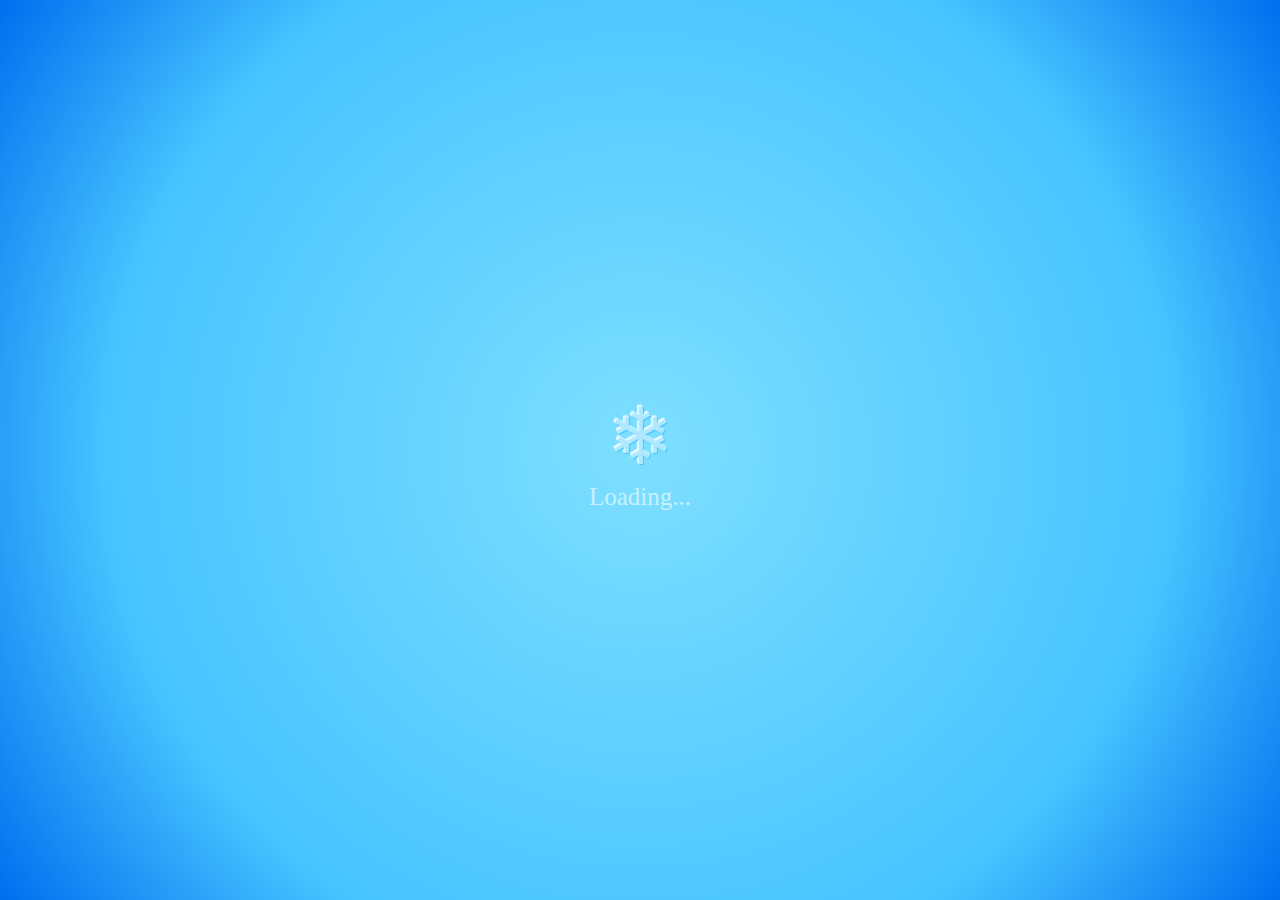
<file: index.html>
<!DOCTYPE html>
<html lang="en">
<head>
    <meta charset="UTF-8">
    <title>RLS_xmaxx</title>
    <link rel="stylesheet" href="indexcss.css">
</head>
<body>

<div class="loader">
    <div class="loader-icon-1">&#10052;</div>
    <div class="loader-text">Loading...</div>
</div>
<div class="main">
    <div class="initial-snow">
        <div class="snow">&#10052;</div>
        <div class="snow">&#10052;</div>
        <div class="snow">&#10052;</div>
        <div class="snow">&#10052;</div>
        <div class="snow">&#10052;</div>
        <div class="snow">&#10052;</div>
        <div class="snow">&#10052;</div>
        <div class="snow">&#10052;</div>
        <div class="snow">&#10052;</div>
        <div class="snow">&#10052;</div>
        <div class="snow">&#10052;</div>
        <div class="snow">&#10052;</div>
        <div class="snow">&#10052;</div>
        <div class="snow">&#10052;</div>
        <div class="snow">&#10052;</div>
        <div class="snow">&#10052;</div>
        <div class="snow">&#10052;</div>
        <div class="snow">&#10052;</div>
        <div class="snow">&#10052;</div>
        <div class="snow">&#10052;</div>
        <div class="snow">&#10052;</div>
        <div class="snow">&#10052;</div>
        <div class="snow">&#10052;</div>
        <div class="snow">&#10052;</div>
        <div class="snow">&#10052;</div>
        <div class="snow">&#10052;</div>
        <div class="snow">&#10052;</div>
        <div class="snow">&#10052;</div>
        <div class="snow">&#10052;</div>
        <div class="snow">&#10052;</div>
        <div class="snow">&#10052;</div>
        <div class="snow">&#10052;</div>
        <div class="snow">&#10052;</div>
        <div class="snow">&#10052;</div>
        <div class="snow">&#10052;</div>
        <div class="snow">&#10052;</div>
        <div class="snow">&#10052;</div>
        <div class="snow">&#10052;</div>
        <div class="snow">&#10052;</div>
        <div class="snow">&#10052;</div>
        <div class="snow">&#10052;</div>
        <div class="snow">&#10052;</div>
        <div class="snow">&#10052;</div>
        <div class="snow">&#10052;</div>
        <div class="snow">&#10052;</div>
        <div class="snow">&#10052;</div>
        <div class="snow">&#10052;</div>
        <div class="snow">&#10052;</div>
        <div class="snow">&#10052;</div>
        <div class="snow">&#10052;</div>

        <div class="box">
            <label>Insert Name :</label>
            <input type="text" class="textbox" id="nameInput"><br>
            <button onclick="RLS2025()"> NEXT </button>
        </div>
    </div>
</div>

<script>
    function RLS2025() {
        const name = document.getElementById("nameInput").value.trim();
        if (!name) {
            alert("Please enter a name");
            return;
        }
        window.location.href = "RLS2025.html?name=" + encodeURIComponent(name);
    }
</script>
</body>
</html>
</file>
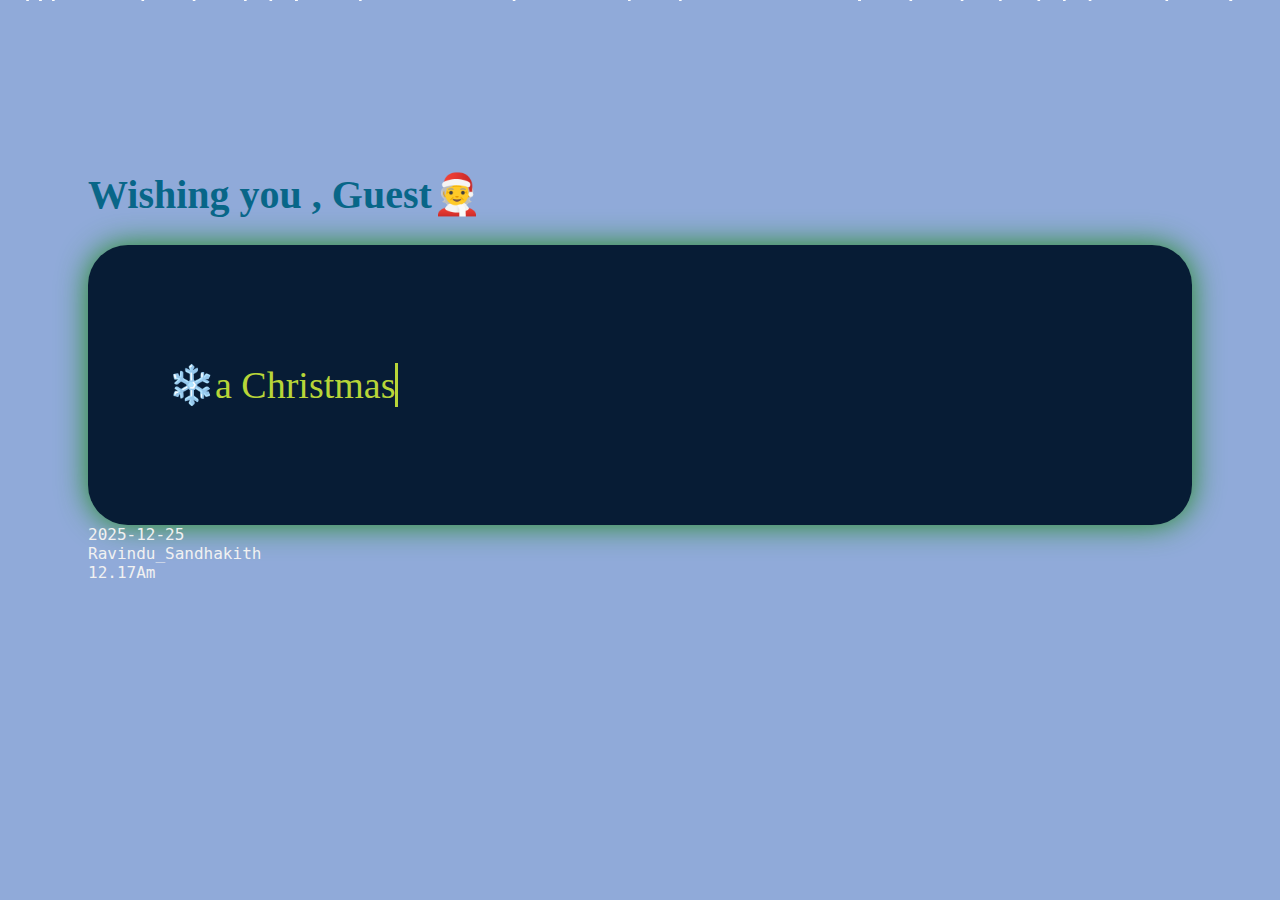
<file: RLS2025.html>
<!DOCTYPE html>
<html lang="en">
<head>
    <meta charset="UTF-8">
    <title>RLS2025</title>
    <link rel="stylesheet" href="RLS25.css">
</head>
<body>
<div class="body1">
    <div class="initial-snow">
        <div class="snow">&#10052;</div>
        <div class="snow">&#10052;</div>
        <div class="snow">&#10052;</div>
        <div class="snow">&#10052;</div>
        <div class="snow">&#10052;</div>
        <div class="snow">&#10052;</div>
        <div class="snow">&#10052;</div>
        <div class="snow">&#10052;</div>
        <div class="snow">&#10052;</div>
        <div class="snow">&#10052;</div>
        <div class="snow">&#10052;</div>
        <div class="snow">&#10052;</div>
        <div class="snow">&#10052;</div>
        <div class="snow">&#10052;</div>
        <div class="snow">&#10052;</div>
        <div class="snow">&#10052;</div>
        <div class="snow">&#10052;</div>
        <div class="snow">&#10052;</div>
        <div class="snow">&#10052;</div>
        <div class="snow">&#10052;</div>
        <div class="snow">&#10052;</div>
        <div class="snow">&#10052;</div>
        <div class="snow">&#10052;</div>
        <div class="snow">&#10052;</div>
        <div class="snow">&#10052;</div>
        <div class="snow">&#10052;</div>
        <div class="snow">&#10052;</div>
        <div class="snow">&#10052;</div>
        <div class="snow">&#10052;</div>
        <div class="snow">&#10052;</div>
        <div class="snow">&#10052;</div>
        <div class="snow">&#10052;</div>
        <div class="snow">&#10052;</div>
        <div class="snow">&#10052;</div>
        <div class="snow">&#10052;</div>
        <div class="snow">&#10052;</div>
        <div class="snow">&#10052;</div>
        <div class="snow">&#10052;</div>
        <div class="snow">&#10052;</div>
        <div class="snow">&#10052;</div>
        <div class="snow">&#10052;</div>
        <div class="snow">&#10052;</div>
        <div class="snow">&#10052;</div>
        <div class="snow">&#10052;</div>
        <div class="snow">&#10052;</div>
        <div class="snow">&#10052;</div>
        <div class="snow">&#10052;</div>
        <div class="snow">&#10052;</div>
        <div class="snow">&#10052;</div>
        <div class="snow">&#10052;</div>

    </div>
</div>
<div class="name">
<h1 id="displayName">🎄❄️Wishing you,  Guest🧑‍🎄 </h1>
</div>
<div class="box">

        <p id="typewriter"></p>

        <script>
            const text = " ❄️a Christmas as wonderful as you are—overflowing with love, laughter, and unforgettable memories.❄️";
            let i = 0;

            function typeWriter() {
                if (i < text.length) {
                    document.getElementById("typewriter").innerHTML += text.charAt(i);
                    i++;
                    setTimeout(typeWriter, 50); // speed in ms per character
                }
            }

            typeWriter();
        </script>

<script>
    // Get the ?name= value from the URL
    const params = new URLSearchParams(window.location.search);
    const name = params.get("name");

    // Update the heading at the top
    document.getElementById("displayName").textContent =
        name ? "🎄❄️Wishing you,   " + name+"🧑‍🎄" : "Wishing you , Guest🧑‍🎄  ";
</script>
</div>

</body>
<div class="buttom">
    <footer class="footer">
        <div class="left">2025-12-25</div>
        <div class="center">Ravindu_Sandhakith</div>
        <div class="right">12.17Am</div>
    </footer>

</div>
</html>
</file>
<file: indexcss.css>
body{
    align-items: center;
    text-align: center;
}
.loader {
    position: absolute;
    top: 0;
    left: 0;
    width: 100%;
    height: 100%;
    display: flex;
    justify-content: center;
    align-items: center;
    flex-direction: column;
    overflow: hidden;
    z-index: 0;
    background: radial-gradient(
            circle,
            rgb(126, 223, 255) 0%,
            rgba(71, 196, 255, 1) 68%,
            rgba(0, 110, 239, 1) 100%
    );
}

.loader-icon-1 {
    font-size: 80px;
    color: rgb(200, 241, 255, 0.8);
    text-shadow: 1px 1px 1px rgba(71, 196, 255, 1), -1px -1px 1px white;
    animation: snow-loader 0.5s 9 linear alternate-reverse forwards,
    snow-loader-zoom 5s forwards;
    animation-delay: 0s, 4.5s;
}

@keyframes snow-loader {
    from {
        transform: rotateY(0deg);
    }

    to {
        transform: rotateY(90deg);
    }
}

@keyframes snow-loader-zoom {
    from {
        transform: scale(1, 1) rotateZ(0deg);
        color: rgb(200, 241, 255, 0.8);
    }

    to {
        color: #123;
        transform: scale(200, 200) rotateZ(360deg);
    }
}

.loader-text {
    font-size: 25px;
    color: rgb(200, 241, 255);
}

.main {
    z-index: 1;
    position: absolute;
    top: 0;
    left: 0;
    width: 100%;
    height: 100%;
    background: linear-gradient(#123, #111);
    opacity: 0;
    animation: main-loadup 1s forwards linear, main-loadup-bg 10s forwards linear;
    animation-delay: 7s, 8s;
}

@keyframes main-loadup {
    from {
        opacity: 0;
    }

    to {
        opacity: 1;
    }
}

@keyframes main-loadup-bg {
    from {
        background-size: 100% 100%;
        background-position: 0% 0%;
    }

    to {
        background-size: 400% 400%;
        background-position: 1% 100%;
    }
}

.initial-snow {
    position: absolute;
    top: 0;
    left: 0;
    width: 100%;
    height: 100%;
    overflow: hidden;
}

.initial-snow > * {
    font-size: 50px;
    color: white;
    position: absolute;
    top: -5vh;
}

@keyframes snowfall {
    0% {
        transform: translate3d(var(--left-ini), 0, 0);
    }

    100% {
        transform: translate3d(var(--left-end), 110vh, 0);
    }
}

.snow:nth-child(2n) {
    filter: blur(1px);
    font-size: 40px;
}

.snow:nth-child(6n) {
    filter: blur(2px);
    font-size: 30px;
}

.snow:nth-child(10n) {
    filter: blur(5px);
    font-size: 30px;
}

.snow:nth-child(1) {
    --size: 0.8vw;
    --left-ini: 0vw;
    --left-end: -1vw;
    left: 70vw;
    animation: snowfall 9s linear infinite;
    animation-delay: -1s;
}

.snow:nth-child(2) {
    --size: 0.2vw;
    --left-ini: -7vw;
    --left-end: 10vw;
    left: 65vw;
    animation: snowfall 15s linear infinite;
    animation-delay: -8s;
}

.snow:nth-child(3) {
    --size: 1vw;
    --left-ini: 6vw;
    --left-end: 6vw;
    left: 1vw;
    animation: snowfall 9s linear infinite;
    animation-delay: -7s;
}

.snow:nth-child(4) {
    --size: 0.2vw;
    --left-ini: -3vw;
    --left-end: 9vw;
    left: 88vw;
    animation: snowfall 14s linear infinite;
    animation-delay: -5s;
}

.snow:nth-child(5) {
    --size: 0.4vw;
    --left-ini: -2vw;
    --left-end: -9vw;
    left: 74vw;
    animation: snowfall 6s linear infinite;
    animation-delay: -4s;
}

.snow:nth-child(6) {
    --size: 0.2vw;
    --left-ini: 5vw;
    --left-end: 1vw;
    left: 35vw;
    animation: snowfall 6s linear infinite;
    animation-delay: -7s;
}

.snow:nth-child(7) {
    --size: 0.4vw;
    --left-ini: -2vw;
    --left-end: -1vw;
    left: 27vw;
    animation: snowfall 10s linear infinite;
    animation-delay: -8s;
}

.snow:nth-child(8) {
    --size: 1vw;
    --left-ini: -9vw;
    --left-end: -2vw;
    left: 69vw;
    animation: snowfall 8s linear infinite;
    animation-delay: -8s;
}

.snow:nth-child(9) {
    --size: 0.2vw;
    --left-ini: -1vw;
    --left-end: -5vw;
    left: 84vw;
    animation: snowfall 11s linear infinite;
    animation-delay: -6s;
}

.snow:nth-child(10) {
    --size: 0.2vw;
    --left-ini: 7vw;
    --left-end: -9vw;
    left: 82vw;
    animation: snowfall 10s linear infinite;
    animation-delay: -3s;
}

.snow:nth-child(11) {
    --size: 0.6vw;
    --left-ini: -2vw;
    --left-end: -1vw;
    left: 48vw;
    animation: snowfall 10s linear infinite;
    animation-delay: -1s;
}

.snow:nth-child(12) {
    --size: 0.2vw;
    --left-ini: 5vw;
    --left-end: 6vw;
    left: 39vw;
    animation: snowfall 15s linear infinite;
    animation-delay: -8s;
}

.snow:nth-child(13) {
    --size: 0.2vw;
    --left-ini: 6vw;
    --left-end: 5vw;
    left: 3vw;
    animation: snowfall 9s linear infinite;
    animation-delay: -8s;
}

.snow:nth-child(14) {
    --size: 0.8vw;
    --left-ini: -5vw;
    --left-end: -2vw;
    left: 49vw;
    animation: snowfall 11s linear infinite;
    animation-delay: -8s;
}

.snow:nth-child(15) {
    --size: 0.6vw;
    --left-ini: 10vw;
    --left-end: 4vw;
    left: 77vw;
    animation: snowfall 7s linear infinite;
    animation-delay: -4s;
}

.snow:nth-child(16) {
    --size: 0.8vw;
    --left-ini: -3vw;
    --left-end: 1vw;
    left: 86vw;
    animation: snowfall 14s linear infinite;
    animation-delay: -8s;
}

.snow:nth-child(17) {
    --size: 1vw;
    --left-ini: 6vw;
    --left-end: -7vw;
    left: 18vw;
    animation: snowfall 9s linear infinite;
    animation-delay: -6s;
}

.snow:nth-child(18) {
    --size: 1vw;
    --left-ini: -9vw;
    --left-end: 4vw;
    left: 64vw;
    animation: snowfall 13s linear infinite;
    animation-delay: -7s;
}

.snow:nth-child(19) {
    --size: 1vw;
    --left-ini: 2vw;
    --left-end: -7vw;
    left: 52vw;
    animation: snowfall 15s linear infinite;
    animation-delay: -9s;
}

.snow:nth-child(20) {
    --size: 0.4vw;
    --left-ini: 0vw;
    --left-end: 8vw;
    left: 5vw;
    animation: snowfall 8s linear infinite;
    animation-delay: -9s;
}

.snow:nth-child(21) {
    --size: 0.6vw;
    --left-ini: -9vw;
    --left-end: -2vw;
    left: 10vw;
    animation: snowfall 12s linear infinite;
    animation-delay: -3s;
}

.snow:nth-child(22) {
    --size: 0.8vw;
    --left-ini: -3vw;
    --left-end: -8vw;
    left: 54vw;
    animation: snowfall 11s linear infinite;
    animation-delay: -9s;
}

.snow:nth-child(23) {
    --size: 0.6vw;
    --left-ini: -7vw;
    --left-end: -8vw;
    left: 20vw;
    animation: snowfall 6s linear infinite;
    animation-delay: -3s;
}

.snow:nth-child(24) {
    --size: 0.4vw;
    --left-ini: 10vw;
    --left-end: -4vw;
    left: 68vw;
    animation: snowfall 10s linear infinite;
    animation-delay: -8s;
}

.snow:nth-child(25) {
    --size: 1vw;
    --left-ini: 3vw;
    --left-end: 5vw;
    left: 90vw;
    animation: snowfall 7s linear infinite;
    animation-delay: -9s;
}

.snow:nth-child(26) {
    --size: 1vw;
    --left-ini: -7vw;
    --left-end: 5vw;
    left: 71vw;
    animation: snowfall 13s linear infinite;
    animation-delay: -2s;
}

.snow:nth-child(27) {
    --size: 0.6vw;
    --left-ini: 9vw;
    --left-end: 4vw;
    left: 2vw;
    animation: snowfall 15s linear infinite;
    animation-delay: -5s;
}

.snow:nth-child(28) {
    --size: 1vw;
    --left-ini: -5vw;
    --left-end: 3vw;
    left: 23vw;
    animation: snowfall 12s linear infinite;
    animation-delay: -1s;
}

.snow:nth-child(29) {
    --size: 0.4vw;
    --left-ini: -2vw;
    --left-end: -1vw;
    left: 39vw;
    animation: snowfall 14s linear infinite;
    animation-delay: -9s;
}

.snow:nth-child(30) {
    --size: 0.6vw;
    --left-ini: -9vw;
    --left-end: -5vw;
    left: 76vw;
    animation: snowfall 10s linear infinite;
    animation-delay: -5s;
}

.snow:nth-child(31) {
    --size: 0.4vw;
    --left-ini: -5vw;
    --left-end: 3vw;
    left: 14vw;
    animation: snowfall 8s linear infinite;
    animation-delay: -5s;
}

.snow:nth-child(32) {
    --size: 0.2vw;
    --left-ini: 5vw;
    --left-end: -1vw;
    left: 86vw;
    animation: snowfall 10s linear infinite;
    animation-delay: -9s;
}

.snow:nth-child(33) {
    --size: 0.4vw;
    --left-ini: -3vw;
    --left-end: 10vw;
    left: 66vw;
    animation: snowfall 6s linear infinite;
    animation-delay: -6s;
}

.snow:nth-child(34) {
    --size: 1vw;
    --left-ini: -3vw;
    --left-end: 6vw;
    left: 75vw;
    animation: snowfall 14s linear infinite;
    animation-delay: -9s;
}

.snow:nth-child(35) {
    --size: 1vw;
    --left-ini: -6vw;
    --left-end: 7vw;
    left: 22vw;
    animation: snowfall 7s linear infinite;
    animation-delay: -5s;
}

.snow:nth-child(36) {
    --size: 1vw;
    --left-ini: 3vw;
    --left-end: 4vw;
    left: 10vw;
    animation: snowfall 11s linear infinite;
    animation-delay: -10s;
}

.snow:nth-child(37) {
    --size: 0.6vw;
    --left-ini: 2vw;
    --left-end: 10vw;
    left: 95vw;
    animation: snowfall 13s linear infinite;
    animation-delay: -6s;
}

.snow:nth-child(38) {
    --size: 0.8vw;
    --left-ini: 5vw;
    --left-end: 8vw;
    left: 34vw;
    animation: snowfall 9s linear infinite;
    animation-delay: -10s;
}

.snow:nth-child(39) {
    --size: 0.8vw;
    --left-ini: 4vw;
    --left-end: 0vw;
    left: 80vw;
    animation: snowfall 11s linear infinite;
    animation-delay: -2s;
}

.snow:nth-child(40) {
    --size: 0.8vw;
    --left-ini: 1vw;
    --left-end: -7vw;
    left: 45vw;
    animation: snowfall 11s linear infinite;
    animation-delay: -4s;
}

.snow:nth-child(41) {
    --size: 0.2vw;
    --left-ini: 9vw;
    --left-end: 10vw;
    left: 82vw;
    animation: snowfall 8s linear infinite;
    animation-delay: -2s;
}

.snow:nth-child(42) {
    --size: 1vw;
    --left-ini: 9vw;
    --left-end: -9vw;
    left: 22vw;
    animation: snowfall 10s linear infinite;
    animation-delay: -6s;
}

.snow:nth-child(43) {
    --size: 0.6vw;
    --left-ini: 5vw;
    --left-end: 8vw;
    left: 66vw;
    animation: snowfall 11s linear infinite;
    animation-delay: -1s;
}

.snow:nth-child(44) {
    --size: 0.6vw;
    --left-ini: -5vw;
    --left-end: -2vw;
    left: 75vw;
    animation: snowfall 12s linear infinite;
    animation-delay: -4s;
}

.snow:nth-child(45) {
    --size: 0.2vw;
    --left-ini: 0vw;
    --left-end: 3vw;
    left: 2vw;
    animation: snowfall 7s linear infinite;
    animation-delay: -5s;
}

.snow:nth-child(46) {
    --size: 0.2vw;
    --left-ini: 8vw;
    --left-end: -3vw;
    left: 94vw;
    animation: snowfall 8s linear infinite;
    animation-delay: -9s;
}

.snow:nth-child(47) {
    --size: 0.6vw;
    --left-ini: -6vw;
    --left-end: -9vw;
    left: 95vw;
    animation: snowfall 11s linear infinite;
    animation-delay: -4s;
}

.snow:nth-child(48) {
    --size: 0.2vw;
    --left-ini: -5vw;
    --left-end: 6vw;
    left: 34vw;
    animation: snowfall 10s linear infinite;
    animation-delay: -6s;
}

.snow:nth-child(49) {
    --size: 0.8vw;
    --left-ini: 4vw;
    --left-end: 8vw;
    left: 22vw;
    animation: snowfall 12s linear infinite;
    animation-delay: -10s;
}

.snow:nth-child(50) {
    --size: 0.2vw;
    --left-ini: -4vw;
    --left-end: 4vw;
    left: 100vw;
    animation: snowfall 14s linear infinite;
    animation-delay: -9s;
}
.box{
    align-items: center;
    padding: 80px;
    box-shadow: 0 0 30px forestgreen;
    border-radius: 40px;
    color:orange ;
    height: 40%;
    width: 60%;
    margin-left: 15%;
    margin-right: 15%;
    margin-top: 10%;
}
.textbox{
    border-radius: 20px;
    height: 40px;
    width: 60%;
    font-size:35px ;
}
button{
    border-radius: 20px;
    height:35px ;
    width: 100px;
    color: cornflowerblue;
    border-color: aqua;
    font-size:20px ;
    font-family: "Arial Black";

}
</file>
<file: RLS25.css>
#typewriter {
    font-family: "Arial Black";
    font-size: 38px;
    border-right: 3px solid;
    display: inline-block;
    animation: blink .75s step-end infinite;
}

@keyframes blink {
    from, to { border-color: transparent }
    50% { border-color: black }
}
.name{
    color: #086688;
    font-family: "Arial Black";
    font-size: 20px;
    align-items: center;
  }


.box {
    padding: 80px;
    box-shadow: 0 0 30px forestgreen;
    border-radius: 40px;
    color: #b8d538;
    height: auto;
    width: auto;
    background-color: #071c35;
}
.loader {
    position: absolute;
    top: 0;
    left: 0;
    width: 100%;
    height: 100%;
    display: flex;
    justify-content: center;
    align-items: center;
    flex-direction: column;
    overflow: hidden;
    z-index: 0;
    background: radial-gradient(
            circle,
            rgb(126, 223, 255) 0%,
            rgba(71, 196, 255, 1) 68%,
            rgba(0, 110, 239, 1) 100%
    );
}

.loader-icon-1 {
    font-size: 80px;
    color: rgb(200, 241, 255, 0.8);
    text-shadow: 1px 1px 1px rgba(71, 196, 255, 1), -1px -1px 1px white;
    animation: snow-loader 0.5s 9 linear alternate-reverse forwards,
    snow-loader-zoom 5s forwards;
    animation-delay: 0s, 4.5s;
}

@keyframes snow-loader {
    from {
        transform: rotateY(0deg);
    }

    to {
        transform: rotateY(90deg);
    }
}

@keyframes snow-loader-zoom {
    from {
        transform: scale(1, 1) rotateZ(0deg);
        color: rgb(200, 241, 255, 0.8);
    }

    to {
        color: #123;
        transform: scale(200, 200) rotateZ(360deg);
    }
}

.loader-text {
    font-size: 25px;
    color: rgb(200, 241, 255);
}

.main {
    z-index: 1;
    position: absolute;
    top: 0;
    left: 0;
    width: 100%;
    height: 100%;
    background: linear-gradient(#123, #111);
    opacity: 0;
    animation: main-loadup 1s forwards linear, main-loadup-bg 10s forwards linear;
    animation-delay: 7s, 8s;
}

@keyframes main-loadup {
    from {
        opacity: 0;
    }

    to {
        opacity: 1;
    }
}

@keyframes main-loadup-bg {
    from {
        background-size: 100% 100%;
        background-position: 0% 0%;
    }

    to {
        background-size: 400% 400%;
        background-position: 0% 100%;
    }
}

.initial-snow {
    position: absolute;
    top: 0;
    left: 0;
    width: 100%;
    height: 100%;
    overflow: hidden;
}

.initial-snow > * {
    font-size: 50px;
    color: white;
    position: absolute;
    top: -5vh;
}

@keyframes snowfall {
    0% {
        transform: translate3d(var(--left-ini), 0, 0);
    }

    100% {
        transform: translate3d(var(--left-end), 110vh, 0);
    }
}

.snow:nth-child(2n) {
    filter: blur(1px);
    font-size: 40px;
}

.snow:nth-child(6n) {
    filter: blur(2px);
    font-size: 30px;
}

.snow:nth-child(10n) {
    filter: blur(5px);
    font-size: 30px;
}

.snow:nth-child(1) {
    --size: 0.8vw;
    --left-ini: 0vw;
    --left-end: -1vw;
    left: 70vw;
    animation: snowfall 9s linear infinite;
    animation-delay: -1s;
}

.snow:nth-child(2) {
    --size: 0.2vw;
    --left-ini: -7vw;
    --left-end: 10vw;
    left: 65vw;
    animation: snowfall 15s linear infinite;
    animation-delay: -8s;
}

.snow:nth-child(3) {
    --size: 1vw;
    --left-ini: 6vw;
    --left-end: 6vw;
    left: 1vw;
    animation: snowfall 9s linear infinite;
    animation-delay: -7s;
}

.snow:nth-child(4) {
    --size: 0.2vw;
    --left-ini: -3vw;
    --left-end: 9vw;
    left: 88vw;
    animation: snowfall 14s linear infinite;
    animation-delay: -5s;
}

.snow:nth-child(5) {
    --size: 0.4vw;
    --left-ini: -2vw;
    --left-end: -9vw;
    left: 74vw;
    animation: snowfall 6s linear infinite;
    animation-delay: -4s;
}

.snow:nth-child(6) {
    --size: 0.2vw;
    --left-ini: 5vw;
    --left-end: 1vw;
    left: 35vw;
    animation: snowfall 6s linear infinite;
    animation-delay: -7s;
}

.snow:nth-child(7) {
    --size: 0.4vw;
    --left-ini: -2vw;
    --left-end: -1vw;
    left: 27vw;
    animation: snowfall 10s linear infinite;
    animation-delay: -8s;
}

.snow:nth-child(8) {
    --size: 1vw;
    --left-ini: -9vw;
    --left-end: -2vw;
    left: 69vw;
    animation: snowfall 8s linear infinite;
    animation-delay: -8s;
}

.snow:nth-child(9) {
    --size: 0.2vw;
    --left-ini: -1vw;
    --left-end: -5vw;
    left: 84vw;
    animation: snowfall 11s linear infinite;
    animation-delay: -6s;
}

.snow:nth-child(10) {
    --size: 0.2vw;
    --left-ini: 7vw;
    --left-end: -9vw;
    left: 82vw;
    animation: snowfall 10s linear infinite;
    animation-delay: -3s;
}

.snow:nth-child(11) {
    --size: 0.6vw;
    --left-ini: -2vw;
    --left-end: -1vw;
    left: 48vw;
    animation: snowfall 10s linear infinite;
    animation-delay: -1s;
}

.snow:nth-child(12) {
    --size: 0.2vw;
    --left-ini: 5vw;
    --left-end: 6vw;
    left: 39vw;
    animation: snowfall 15s linear infinite;
    animation-delay: -8s;
}

.snow:nth-child(13) {
    --size: 0.2vw;
    --left-ini: 6vw;
    --left-end: 5vw;
    left: 3vw;
    animation: snowfall 9s linear infinite;
    animation-delay: -8s;
}

.snow:nth-child(14) {
    --size: 0.8vw;
    --left-ini: -5vw;
    --left-end: -2vw;
    left: 49vw;
    animation: snowfall 11s linear infinite;
    animation-delay: -8s;
}

.snow:nth-child(15) {
    --size: 0.6vw;
    --left-ini: 10vw;
    --left-end: 4vw;
    left: 77vw;
    animation: snowfall 7s linear infinite;
    animation-delay: -4s;
}

.snow:nth-child(16) {
    --size: 0.8vw;
    --left-ini: -3vw;
    --left-end: 1vw;
    left: 86vw;
    animation: snowfall 14s linear infinite;
    animation-delay: -8s;
}

.snow:nth-child(17) {
    --size: 1vw;
    --left-ini: 6vw;
    --left-end: -7vw;
    left: 18vw;
    animation: snowfall 9s linear infinite;
    animation-delay: -6s;
}

.snow:nth-child(18) {
    --size: 1vw;
    --left-ini: -9vw;
    --left-end: 4vw;
    left: 64vw;
    animation: snowfall 13s linear infinite;
    animation-delay: -7s;
}

.snow:nth-child(19) {
    --size: 1vw;
    --left-ini: 2vw;
    --left-end: -7vw;
    left: 52vw;
    animation: snowfall 15s linear infinite;
    animation-delay: -9s;
}

.snow:nth-child(20) {
    --size: 0.4vw;
    --left-ini: 0vw;
    --left-end: 8vw;
    left: 5vw;
    animation: snowfall 8s linear infinite;
    animation-delay: -9s;
}

.snow:nth-child(21) {
    --size: 0.6vw;
    --left-ini: -9vw;
    --left-end: -2vw;
    left: 10vw;
    animation: snowfall 12s linear infinite;
    animation-delay: -3s;
}

.snow:nth-child(22) {
    --size: 0.8vw;
    --left-ini: -3vw;
    --left-end: -8vw;
    left: 54vw;
    animation: snowfall 11s linear infinite;
    animation-delay: -9s;
}

.snow:nth-child(23) {
    --size: 0.6vw;
    --left-ini: -7vw;
    --left-end: -8vw;
    left: 20vw;
    animation: snowfall 6s linear infinite;
    animation-delay: -3s;
}

.snow:nth-child(24) {
    --size: 0.4vw;
    --left-ini: 10vw;
    --left-end: -4vw;
    left: 68vw;
    animation: snowfall 10s linear infinite;
    animation-delay: -8s;
}

.snow:nth-child(25) {
    --size: 1vw;
    --left-ini: 3vw;
    --left-end: 5vw;
    left: 90vw;
    animation: snowfall 7s linear infinite;
    animation-delay: -9s;
}

.snow:nth-child(26) {
    --size: 1vw;
    --left-ini: -7vw;
    --left-end: 5vw;
    left: 71vw;
    animation: snowfall 13s linear infinite;
    animation-delay: -2s;
}

.snow:nth-child(27) {
    --size: 0.6vw;
    --left-ini: 9vw;
    --left-end: 4vw;
    left: 2vw;
    animation: snowfall 15s linear infinite;
    animation-delay: -5s;
}

.snow:nth-child(28) {
    --size: 1vw;
    --left-ini: -5vw;
    --left-end: 3vw;
    left: 23vw;
    animation: snowfall 12s linear infinite;
    animation-delay: -1s;
}

.snow:nth-child(29) {
    --size: 0.4vw;
    --left-ini: -2vw;
    --left-end: -1vw;
    left: 39vw;
    animation: snowfall 14s linear infinite;
    animation-delay: -9s;
}

.snow:nth-child(30) {
    --size: 0.6vw;
    --left-ini: -9vw;
    --left-end: -5vw;
    left: 76vw;
    animation: snowfall 10s linear infinite;
    animation-delay: -5s;
}

.snow:nth-child(31) {
    --size: 0.4vw;
    --left-ini: -5vw;
    --left-end: 3vw;
    left: 14vw;
    animation: snowfall 8s linear infinite;
    animation-delay: -5s;
}

.snow:nth-child(32) {
    --size: 0.2vw;
    --left-ini: 5vw;
    --left-end: -1vw;
    left: 86vw;
    animation: snowfall 10s linear infinite;
    animation-delay: -9s;
}

.snow:nth-child(33) {
    --size: 0.4vw;
    --left-ini: -3vw;
    --left-end: 10vw;
    left: 66vw;
    animation: snowfall 6s linear infinite;
    animation-delay: -6s;
}

.snow:nth-child(34) {
    --size: 1vw;
    --left-ini: -3vw;
    --left-end: 6vw;
    left: 75vw;
    animation: snowfall 14s linear infinite;
    animation-delay: -9s;
}

.snow:nth-child(35) {
    --size: 1vw;
    --left-ini: -6vw;
    --left-end: 7vw;
    left: 22vw;
    animation: snowfall 7s linear infinite;
    animation-delay: -5s;
}

.snow:nth-child(36) {
    --size: 1vw;
    --left-ini: 3vw;
    --left-end: 4vw;
    left: 10vw;
    animation: snowfall 11s linear infinite;
    animation-delay: -10s;
}

.snow:nth-child(37) {
    --size: 0.6vw;
    --left-ini: 2vw;
    --left-end: 10vw;
    left: 95vw;
    animation: snowfall 13s linear infinite;
    animation-delay: -6s;
}

.snow:nth-child(38) {
    --size: 0.8vw;
    --left-ini: 5vw;
    --left-end: 8vw;
    left: 34vw;
    animation: snowfall 9s linear infinite;
    animation-delay: -10s;
}

.snow:nth-child(39) {
    --size: 0.8vw;
    --left-ini: 4vw;
    --left-end: 0vw;
    left: 80vw;
    animation: snowfall 11s linear infinite;
    animation-delay: -2s;
}

.snow:nth-child(40) {
    --size: 0.8vw;
    --left-ini: 1vw;
    --left-end: -7vw;
    left: 45vw;
    animation: snowfall 11s linear infinite;
    animation-delay: -4s;
}

.snow:nth-child(41) {
    --size: 0.2vw;
    --left-ini: 9vw;
    --left-end: 10vw;
    left: 82vw;
    animation: snowfall 8s linear infinite;
    animation-delay: -2s;
}

.snow:nth-child(42) {
    --size: 1vw;
    --left-ini: 9vw;
    --left-end: -9vw;
    left: 22vw;
    animation: snowfall 10s linear infinite;
    animation-delay: -6s;
}

.snow:nth-child(43) {
    --size: 0.6vw;
    --left-ini: 5vw;
    --left-end: 8vw;
    left: 66vw;
    animation: snowfall 11s linear infinite;
    animation-delay: -1s;
}

.snow:nth-child(44) {
    --size: 0.6vw;
    --left-ini: -5vw;
    --left-end: -2vw;
    left: 75vw;
    animation: snowfall 12s linear infinite;
    animation-delay: -4s;
}

.snow:nth-child(45) {
    --size: 0.2vw;
    --left-ini: 0vw;
    --left-end: 3vw;
    left: 2vw;
    animation: snowfall 7s linear infinite;
    animation-delay: -5s;
}

.snow:nth-child(46) {
    --size: 0.2vw;
    --left-ini: 8vw;
    --left-end: -3vw;
    left: 94vw;
    animation: snowfall 8s linear infinite;
    animation-delay: -9s;
}

.snow:nth-child(47) {
    --size: 0.6vw;
    --left-ini: -6vw;
    --left-end: -9vw;
    left: 95vw;
    animation: snowfall 11s linear infinite;
    animation-delay: -4s;
}

.snow:nth-child(48) {
    --size: 0.2vw;
    --left-ini: -5vw;
    --left-end: 6vw;
    left: 34vw;
    animation: snowfall 10s linear infinite;
    animation-delay: -6s;
}

.snow:nth-child(49) {
    --size: 0.8vw;
    --left-ini: 4vw;
    --left-end: 8vw;
    left: 22vw;
    animation: snowfall 12s linear infinite;
    animation-delay: -10s;
}

.snow:nth-child(50) {
    --size: 0.2vw;
    --left-ini: -4vw;
    --left-end: 4vw;
    left: 100vw;
    animation: snowfall 14s linear infinite;
    animation-delay: -9s;
}
















/* Global */
body { margin-top: 4em; padding: 5em; color: #f1f1f1; font-family: 'Anonymous Pro', monospace;background-color: rgba(9, 66, 170, 0.45); }
</file>
